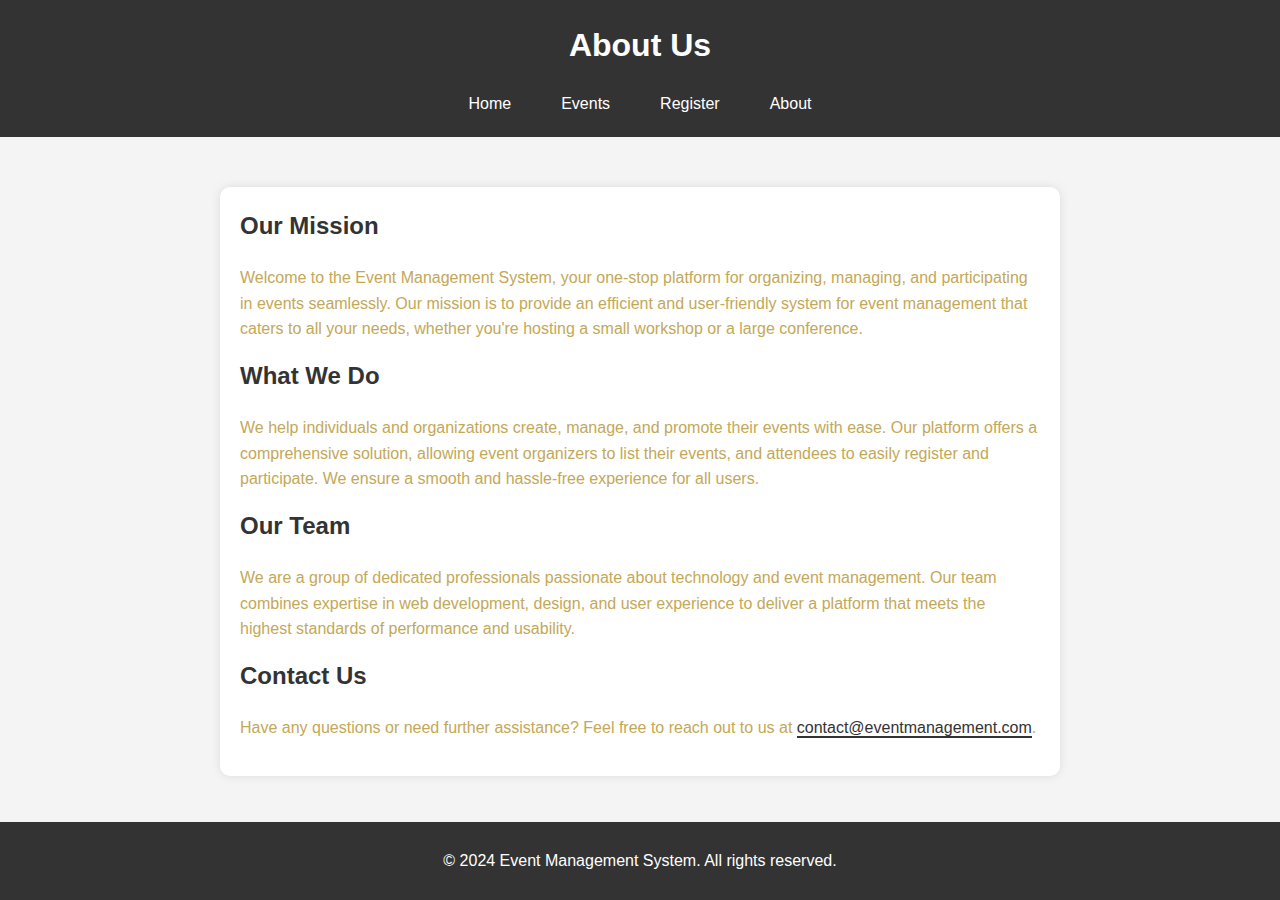
<file: about.html>
<!DOCTYPE html>
<html lang="en">
<head>
    <meta charset="UTF-8">
    <meta name="viewport" content="width=device-width, initial-scale=1.0">
    <title>About Us - Event Management System</title>
    <link rel="stylesheet" href="about-styles.css">
</head>
<body>
    <header>
        <h1>About Us</h1>
        <nav>
            <ul>
                <li><a href="index.html">Home</a></li>
                <li><a href="events.html">Events</a></li>
                <li><a href="register.html">Register</a></li>
                <li><a href="about.html">About</a></li>
            </ul>
        </nav>
    </header>

    <section class="about-content">
        <h2>Our Mission</h2>
        <p>
            Welcome to the Event Management System, your one-stop platform for organizing, managing, and participating in events seamlessly. Our mission is to provide an efficient and user-friendly system for event management that caters to all your needs, whether you're hosting a small workshop or a large conference.
        </p>

        <h2>What We Do</h2>
        <p>
            We help individuals and organizations create, manage, and promote their events with ease. Our platform offers a comprehensive solution, allowing event organizers to list their events, and attendees to easily register and participate. We ensure a smooth and hassle-free experience for all users.
        </p>

        <h2>Our Team</h2>
        <p>
            We are a group of dedicated professionals passionate about technology and event management. Our team combines expertise in web development, design, and user experience to deliver a platform that meets the highest standards of performance and usability.
        </p>

        <h2>Contact Us</h2>
        <p>
            Have any questions or need further assistance? Feel free to reach out to us at <a href="mailto:contact@eventmanagement.com">contact@eventmanagement.com</a>.
        </p>
    </section>

    <footer>
        <p>&copy; 2024 Event Management System. All rights reserved.</p>
    </footer>
</body>
</html>
</file>
<file: about-styles.css>
/* General Styles */
body {
    font-family: Arial, sans-serif;
    margin: 0;
    padding: 0;
    background-color: #f4f4f4;
    line-height: 1.6;
    color: #c3a857;
}

header {
    background-color: #333;
    color: white;
    padding: 20px 0;
    text-align: center;
}

header h1 {
    margin: 0;
    font-size: 2em;
}

nav ul {
    list-style-type: none;
    padding: 0;
    margin: 20px 0 0;
    display: flex;
    justify-content: center;
}

nav ul li {
    margin: 0 15px;
}

nav ul li a {
    color: white;
    text-decoration: none;
    padding: 5px 10px;
    border-radius: 5px;
    transition: background-color 0.3s ease;
}

nav ul li a:hover {
    background-color: #6995d0;
}

/* About Content Styles */
section.about-content {
    max-width: 800px;
    margin: 50px auto;
    padding: 20px;
    background-color: white;
    border-radius: 10px;
    box-shadow: 0 0 10px rgba(0, 0, 0, 0.1);
}

.about-content h2 {
    color: #333;
    margin-top: 0;
}

.about-content p {
    margin: 15px 0;
}

.about-content a {
    color: #333;
    text-decoration: none;
    border-bottom: 2px solid #333;
    transition: color 0.3s ease, border-color 0.3s ease;
}

.about-content a:hover {
    color: #555;
    border-color: #555;
}

/* Footer Styles */
footer {
    background-color: #333;
    color: white;
    text-align: center;
    padding: 10px 0;
    position: fixed;
    width: 100%;
    bottom: 0;
}
</file>
